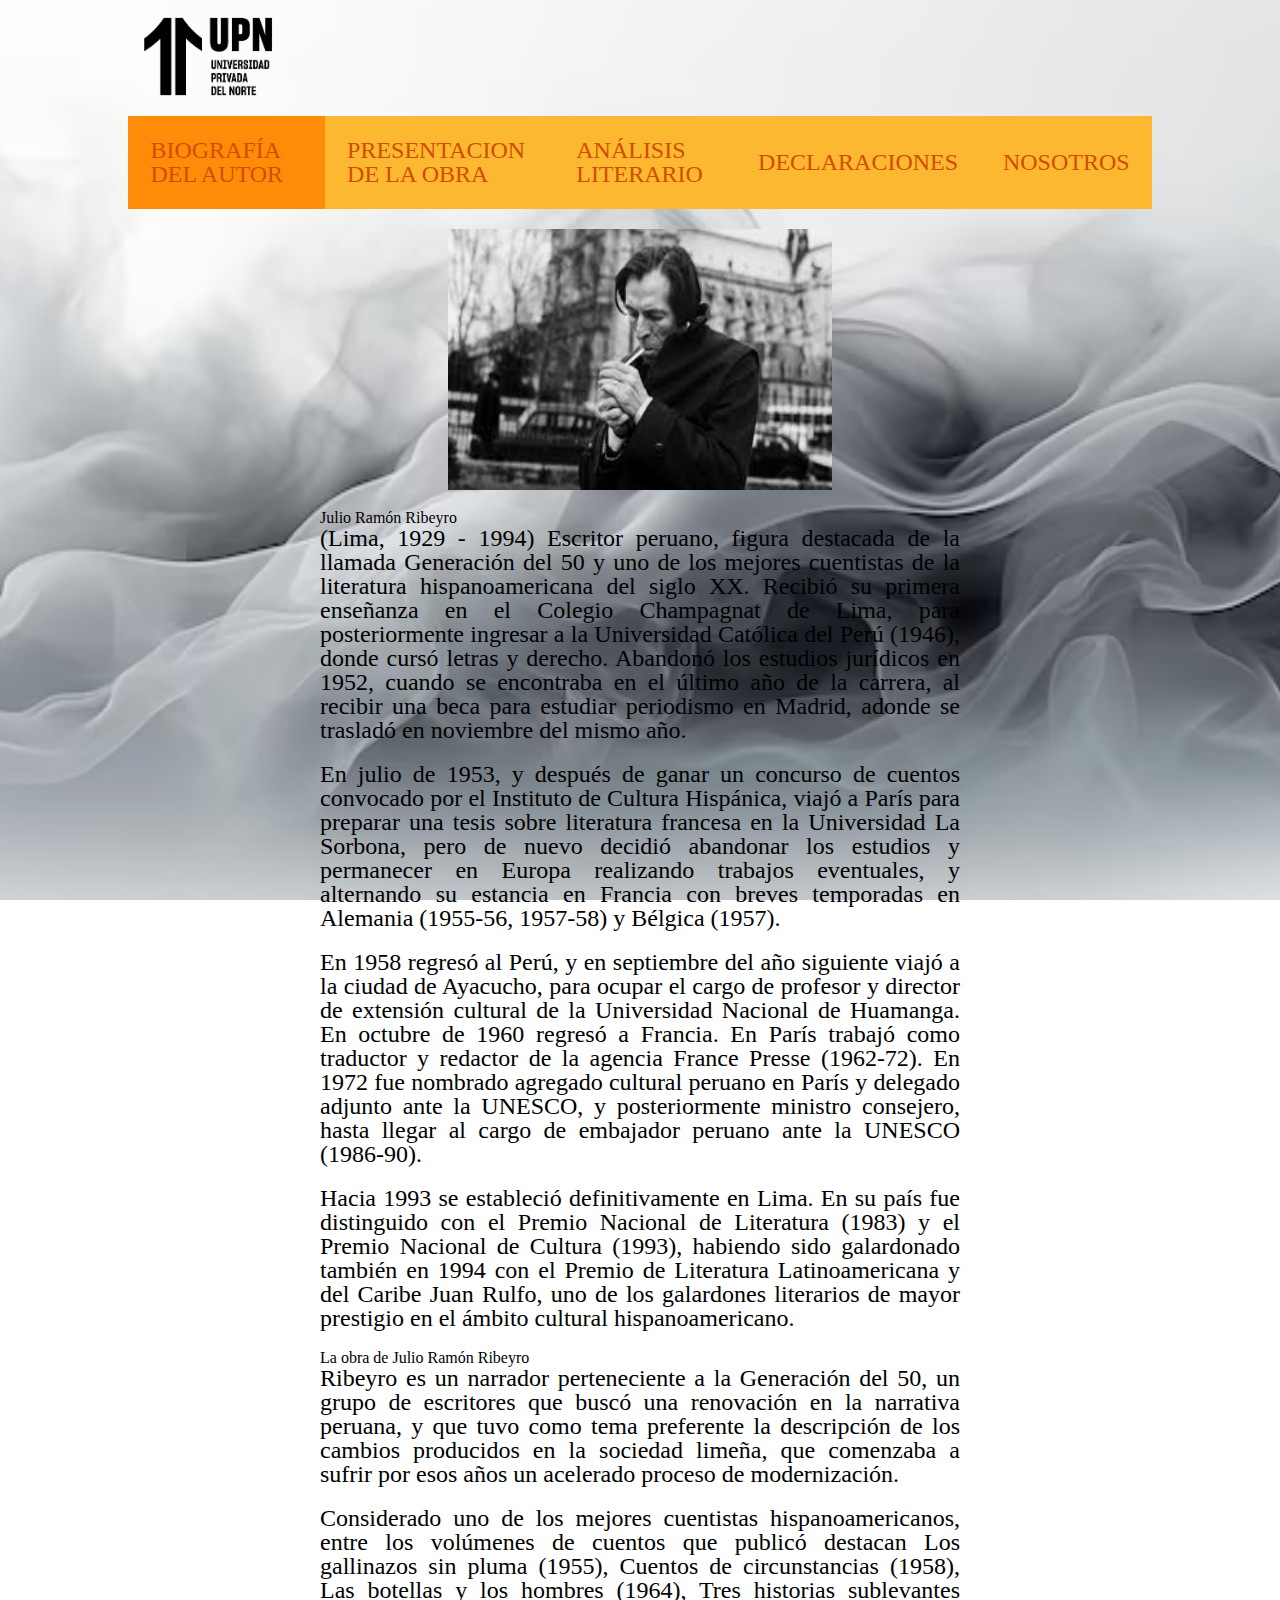
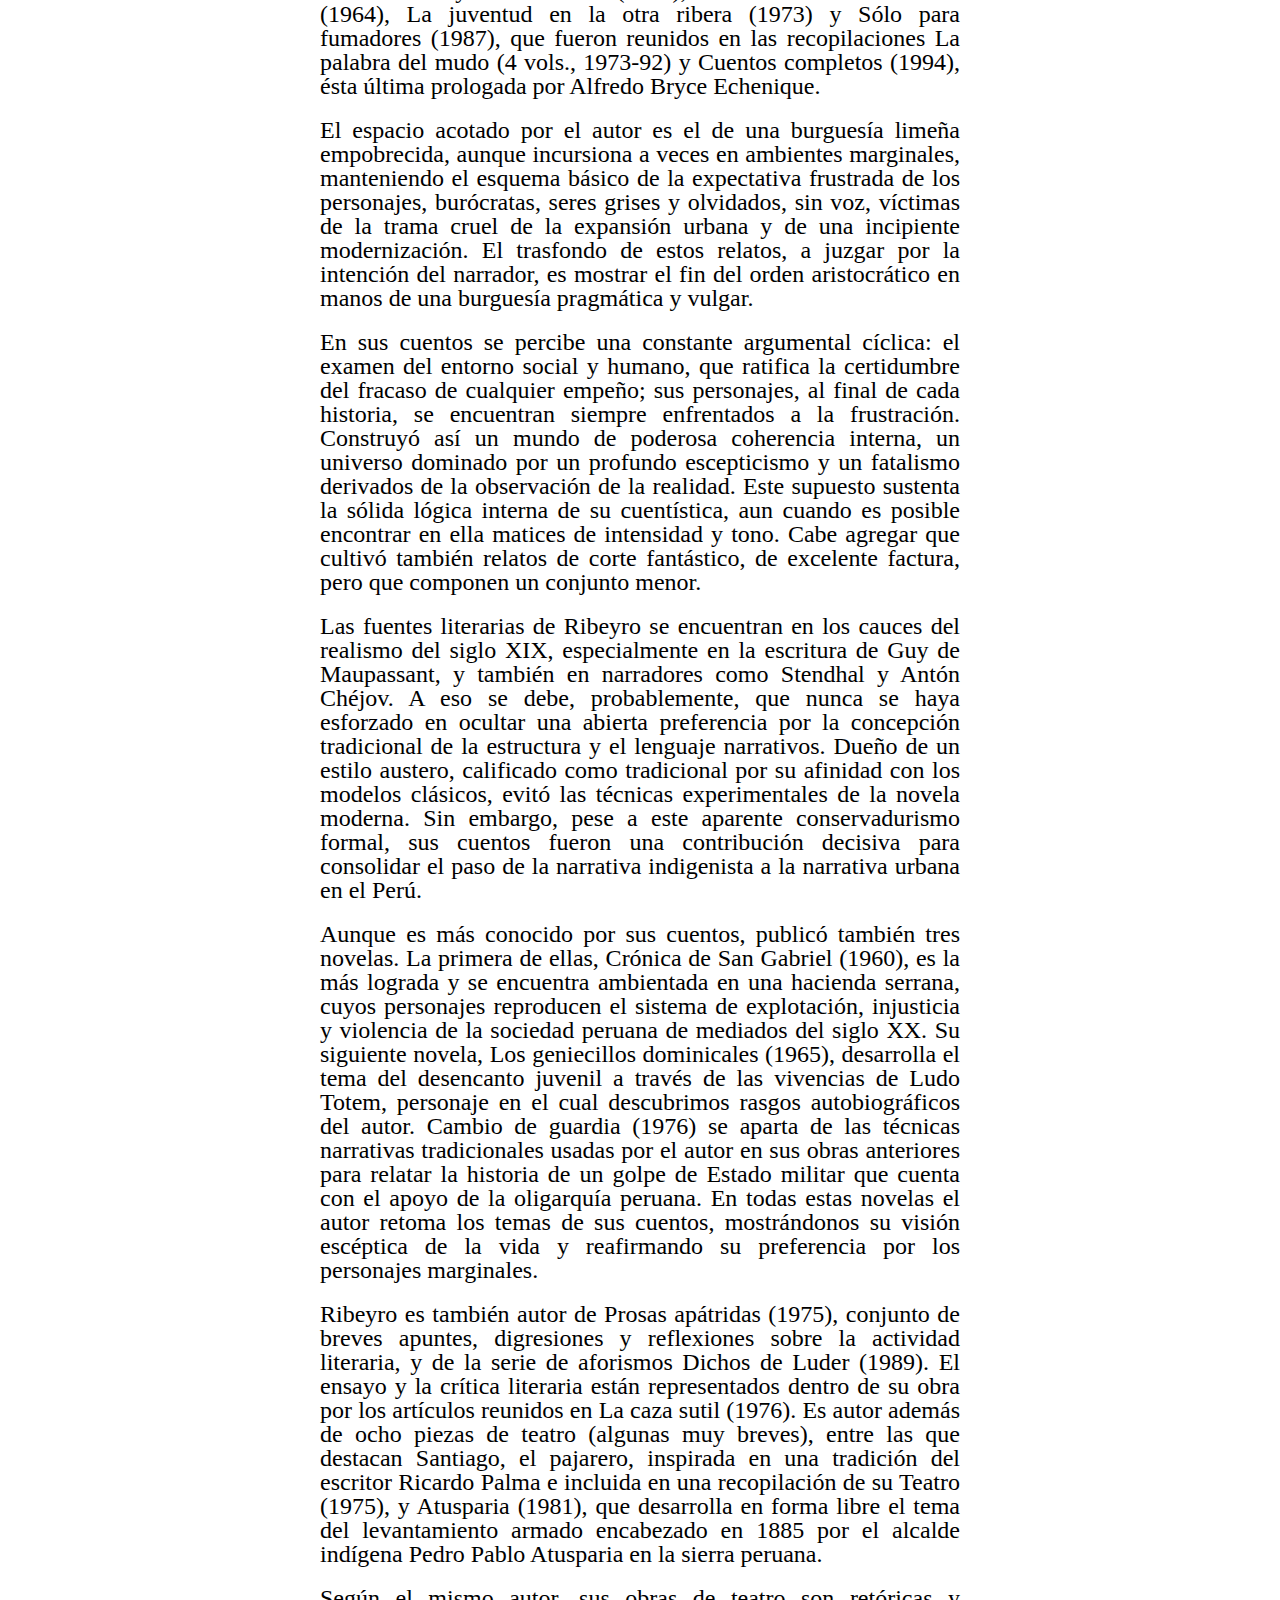
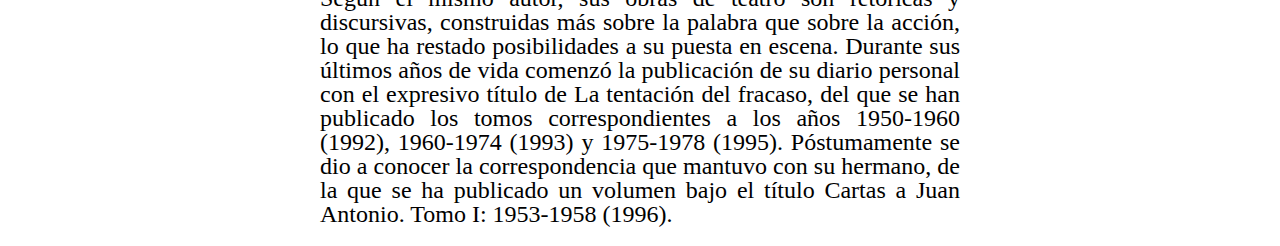
<file: HTML/autor.html>
<!DOCTYPE html>
<html lang="en">
<head>
    <meta charset="UTF-8">
    <meta name="viewport" content="width=device-width, initial-scale=1.0">
    <link rel="stylesheet" href="/CSS/reset.css">
    <link rel="stylesheet" href="/CSS/autor-disenno.css">
    <title>Página principal</title>
</head>
<body>

    <header>
        <a href="/index.html" class="logoPrincipal">
            <img src="/IMG/logo_upn_negro.png" alt="logo-upn">
        </a>
    </header>

    <nav class="barraNavegacion">
        <ul>
            <li class="elementos-navegacion">
                <a href="/HTML/autor.html">BIOGRAFÍA DEL AUTOR</a>
            </li>
            <li class="elementos-navegacion">
                <a href="/HTML/obra.html">PRESENTACION DE LA OBRA</a>
            </li>
            <li class="elementos-navegacion">
                <a href="/./index.html">ANÁLISIS LITERARIO</a>
            </li>
            <li class="elementos-navegacion">
                <a href="/HTML/declaraciones.html">DECLARACIONES</a>
            </li>
            <li class="elementos-navegacion">
                <a href="/HTML/nosotros.html">NOSOTROS</a>
            </li>
        </ul>
    </nav>

    <section class="contenedorSlider">
        <ul>
            <li><img src="/IMG/slide-Ribeyro1.jpg" alt="Julio Ramón Ribeyro - imagen1"></li>
            <li><img src="/IMG/slide-Ribeyro2.jpg" alt="Julio Ramón Ribeyro - imagen2"></li>
            <li><img src="/IMG/slide-Ribeyro1.jpg" alt="Julio Ramón Ribeyro - imagen3"></li>
            <li><img src="/IMG/slide-Ribeyro1.jpg" alt="Julio Ramón Ribeyro - imagen4"></li>
        </ul>
    </section>

    <div class="texto-contenido">
        
        <h2>Julio Ramón Ribeyro</h2>
        
        <p>
            (Lima, 1929 - 1994) Escritor peruano, figura destacada de la llamada Generación del 50 y uno de los mejores
            cuentistas de la literatura hispanoamericana del siglo XX. Recibió su primera enseñanza en el Colegio
            Champagnat de Lima, para posteriormente ingresar a la Universidad Católica del Perú (1946), donde cursó
            letras y derecho. Abandonó los estudios jurídicos en 1952, cuando se encontraba en el último año de la
            carrera, al recibir una beca para estudiar periodismo en Madrid, adonde se trasladó en noviembre del mismo
            año.
        </p>   
            
        <p>   
            En julio de 1953, y después de ganar un concurso de cuentos convocado por el Instituto de Cultura Hispánica,
            viajó a París para preparar una tesis sobre literatura francesa en la Universidad La Sorbona, pero de nuevo
            decidió abandonar los estudios y permanecer en Europa realizando trabajos eventuales, y alternando su
            estancia en Francia con breves temporadas en Alemania (1955-56, 1957-58) y Bélgica (1957).
        </p>   

        <p>
            En 1958 regresó al Perú, y en septiembre del año siguiente viajó a la ciudad de Ayacucho, para ocupar el
            cargo de profesor y director de extensión cultural de la Universidad Nacional de Huamanga. En octubre de
            1960 regresó a Francia. En París trabajó como traductor y redactor de la agencia France Presse (1962-72). En
            1972 fue nombrado agregado cultural peruano en París y delegado adjunto ante la UNESCO, y posteriormente
            ministro consejero, hasta llegar al cargo de embajador peruano ante la UNESCO (1986-90).
        </p>
            
        <p>
            Hacia 1993 se estableció definitivamente en Lima. En su país fue distinguido con el Premio Nacional de
            Literatura (1983) y el Premio Nacional de Cultura (1993), habiendo sido galardonado también en 1994 con el
            Premio de Literatura Latinoamericana y del Caribe Juan Rulfo, uno de los galardones literarios de mayor
            prestigio en el ámbito cultural hispanoamericano.

        </p>
            
            <h2>La obra de Julio Ramón Ribeyro</h2>

        <p>
            Ribeyro es un narrador perteneciente a la Generación del 50, un grupo de escritores que buscó una renovación
            en la narrativa peruana, y que tuvo como tema preferente la descripción de los cambios producidos en la
            sociedad limeña, que comenzaba a sufrir por esos años un acelerado proceso de modernización.
        </p>
            

        <p>Considerado uno de los mejores cuentistas hispanoamericanos, entre los volúmenes de cuentos que publicó
            destacan Los gallinazos sin pluma (1955), Cuentos de circunstancias (1958), Las botellas y los hombres
            (1964), Tres historias sublevantes (1964), La juventud en la otra ribera (1973) y Sólo para fumadores
            (1987), que fueron reunidos en las recopilaciones La palabra del mudo (4 vols., 1973-92) y Cuentos completos
            (1994), ésta última prologada por Alfredo Bryce Echenique.
        </p>
        <p>El espacio acotado por el autor es el de una burguesía       limeña    empobrecida, aunque incursiona a veces en
            ambientes marginales, manteniendo el esquema básico de la expectativa frustrada de los personajes,
            burócratas, seres grises y olvidados, sin voz, víctimas de la trama cruel de la expansión urbana y de una
            incipiente modernización. El trasfondo de estos relatos, a juzgar por la intención del narrador, es mostrar
            el fin del orden aristocrático en manos de una burguesía pragmática y vulgar.
        </p>
        <p>
            En sus cuentos se percibe una constante argumental cíclica: el examen del entorno social y humano, que
            ratifica la certidumbre del fracaso de cualquier empeño; sus personajes, al final de cada historia, se
            encuentran siempre enfrentados a la frustración. Construyó así un mundo de poderosa coherencia interna, un
            universo dominado por un profundo escepticismo y un fatalismo derivados de la observación de la realidad.
            Este supuesto sustenta la sólida lógica interna de su cuentística, aun cuando es posible encontrar en ella
            matices de intensidad y tono. Cabe agregar que cultivó también relatos de corte fantástico, de excelente
            factura, pero que componen un conjunto menor.
        </p>
        <p>
            Las fuentes literarias de Ribeyro se encuentran en los cauces del realismo del siglo XIX, especialmente en
            la escritura de Guy de Maupassant, y también en narradores como Stendhal y Antón Chéjov. A eso se debe,
            probablemente, que nunca se haya esforzado en ocultar una abierta preferencia por la concepción tradicional
            de la estructura y el lenguaje narrativos. Dueño de un estilo austero, calificado como tradicional por su
            afinidad con los modelos clásicos, evitó las técnicas experimentales de la novela moderna. Sin embargo, pese
            a este aparente conservadurismo formal, sus cuentos fueron una contribución decisiva para consolidar el paso
            de la narrativa indigenista a la narrativa urbana en el Perú.
        </p>
        <p>
            Aunque es más conocido por sus cuentos, publicó también tres novelas. La primera de ellas, Crónica de San
            Gabriel (1960), es la más lograda y se encuentra ambientada en una hacienda serrana, cuyos personajes
            reproducen el sistema de explotación, injusticia y violencia de la sociedad peruana de mediados del siglo
            XX. Su siguiente novela, Los geniecillos dominicales (1965), desarrolla el tema del desencanto juvenil a
            través de las vivencias de Ludo Totem, personaje en el cual descubrimos rasgos autobiográficos del autor.
            Cambio de guardia (1976) se aparta de las técnicas narrativas tradicionales usadas por el autor en sus obras
            anteriores para relatar la historia de un golpe de Estado militar que cuenta con el apoyo de la oligarquía
            peruana. En todas estas novelas el autor retoma los temas de sus cuentos, mostrándonos su visión escéptica
            de la vida y reafirmando su preferencia por los personajes marginales.

        </p>
        <p>
            Ribeyro es también autor de Prosas apátridas (1975), conjunto de breves apuntes, digresiones y reflexiones
            sobre la actividad literaria, y de la serie de aforismos Dichos de Luder (1989). El ensayo y la crítica
            literaria están representados dentro de su obra por los artículos reunidos en La caza sutil (1976). Es autor
            además de ocho piezas de teatro (algunas muy breves), entre las que destacan Santiago, el pajarero,
            inspirada en una tradición del escritor Ricardo Palma e incluida en una recopilación de su Teatro (1975), y
            Atusparia (1981), que desarrolla en forma libre el tema del levantamiento armado encabezado en 1885 por el
            alcalde indígena Pedro Pablo Atusparia en la sierra peruana.

        </p>
        <p>
            Según el mismo autor, sus obras de teatro son retóricas y discursivas, construidas más sobre la palabra que
            sobre la acción, lo que ha restado posibilidades a su puesta en escena. Durante sus últimos años de vida
            comenzó la publicación de su diario personal con el expresivo título de La tentación del fracaso, del que se
            han publicado los tomos correspondientes a los años 1950-1960 (1992), 1960-1974 (1993) y 1975-1978 (1995).
            Póstumamente se dio a conocer la correspondencia que mantuvo con su hermano, de la que se ha publicado un
            volumen bajo el título Cartas a Juan Antonio. Tomo I: 1953-1958 (1996).
        </p>
            
    </div>
    
</body>
</html>
</file>
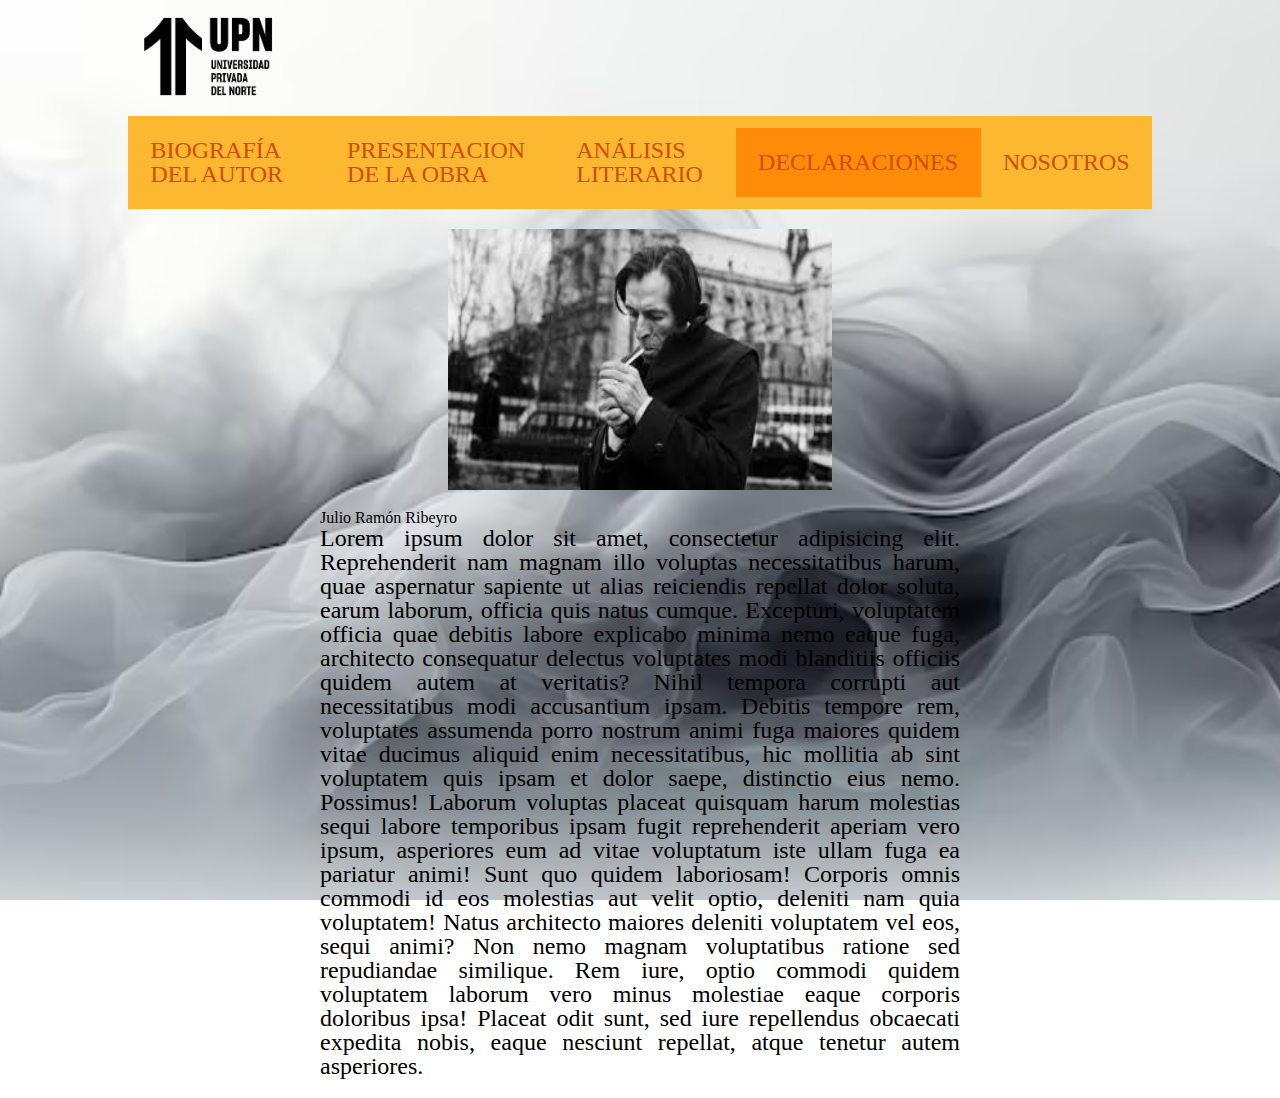
<file: HTML/declaraciones.html>
<!DOCTYPE html>
<html lang="en">
<head>
    <meta charset="UTF-8">
    <meta name="viewport" content="width=device-width, initial-scale=1.0">
    <link rel="stylesheet" href="/CSS/reset.css">
    <link rel="stylesheet" href="/CSS/declaraciones.css">
    <title>Página principal</title>
</head>
<body>

    <header>
        <a href="/index.html" class="logoPrincipal">
            <img src="/IMG/logo_upn_negro.png" alt="logo-upn">
        </a>
    </header>

    <nav class="barraNavegacion">
        <ul>
            <li class="elementos-navegacion">
                <a href="/HTML/autor.html">BIOGRAFÍA DEL AUTOR</a>
            </li>
            <li class="elementos-navegacion">
                <a href="/HTML/obra.html">PRESENTACION DE LA OBRA</a>
            </li>
            <li class="elementos-navegacion">
                <a href="/index.html">ANÁLISIS LITERARIO</a>
            </li>
            <li class="elementos-navegacion">
                <a href="/HTML/declaraciones.html">DECLARACIONES</a>
            </li>
            <li class="elementos-navegacion">
                <a href="/HTML/nosotros.html">NOSOTROS</a>
            </li>
        </ul>
    </nav>

    <section class="contenedorSlider">
        <ul>
            <li><img src="/IMG/slide-Ribeyro1.jpg" alt="Julio Ramón Ribeyro - imagen1"></li>
            <li><img src="/IMG/slide-Ribeyro2.jpg" alt="Julio Ramón Ribeyro - imagen2"></li>
            <li><img src="/IMG/slide-Ribeyro1.jpg" alt="Julio Ramón Ribeyro - imagen3"></li>
            <li><img src="/IMG/slide-Ribeyro1.jpg" alt="Julio Ramón Ribeyro - imagen4"></li>
        </ul>
    </section>

    <div class="texto-contenido">
        
        <h2>Julio Ramón Ribeyro</h2>
        
        <p>
            Lorem ipsum dolor sit amet, consectetur adipisicing elit. Reprehenderit nam magnam illo voluptas necessitatibus harum, quae aspernatur sapiente ut alias reiciendis repellat dolor soluta, earum laborum, officia quis natus cumque.
            Excepturi, voluptatem officia quae debitis labore explicabo minima nemo eaque fuga, architecto consequatur delectus voluptates modi blanditiis officiis quidem autem at veritatis? Nihil tempora corrupti aut necessitatibus modi accusantium ipsam.
            Debitis tempore rem, voluptates assumenda porro nostrum animi fuga maiores quidem vitae ducimus aliquid enim necessitatibus, hic mollitia ab sint voluptatem quis ipsam et dolor saepe, distinctio eius nemo. Possimus!
            Laborum voluptas placeat quisquam harum molestias sequi labore temporibus ipsam fugit reprehenderit aperiam vero ipsum, asperiores eum ad vitae voluptatum iste ullam fuga ea pariatur animi! Sunt quo quidem laboriosam!
            Corporis omnis commodi id eos molestias aut velit optio, deleniti nam quia voluptatem! Natus architecto maiores deleniti voluptatem vel eos, sequi animi? Non nemo magnam voluptatibus ratione sed repudiandae similique.
            Rem iure, optio commodi quidem voluptatem laborum vero minus molestiae eaque corporis doloribus ipsa! Placeat odit sunt, sed iure repellendus obcaecati expedita nobis, eaque nesciunt repellat, atque tenetur autem asperiores.
        </p>
            
            
    </div>
    
</body>
</html>
</file>
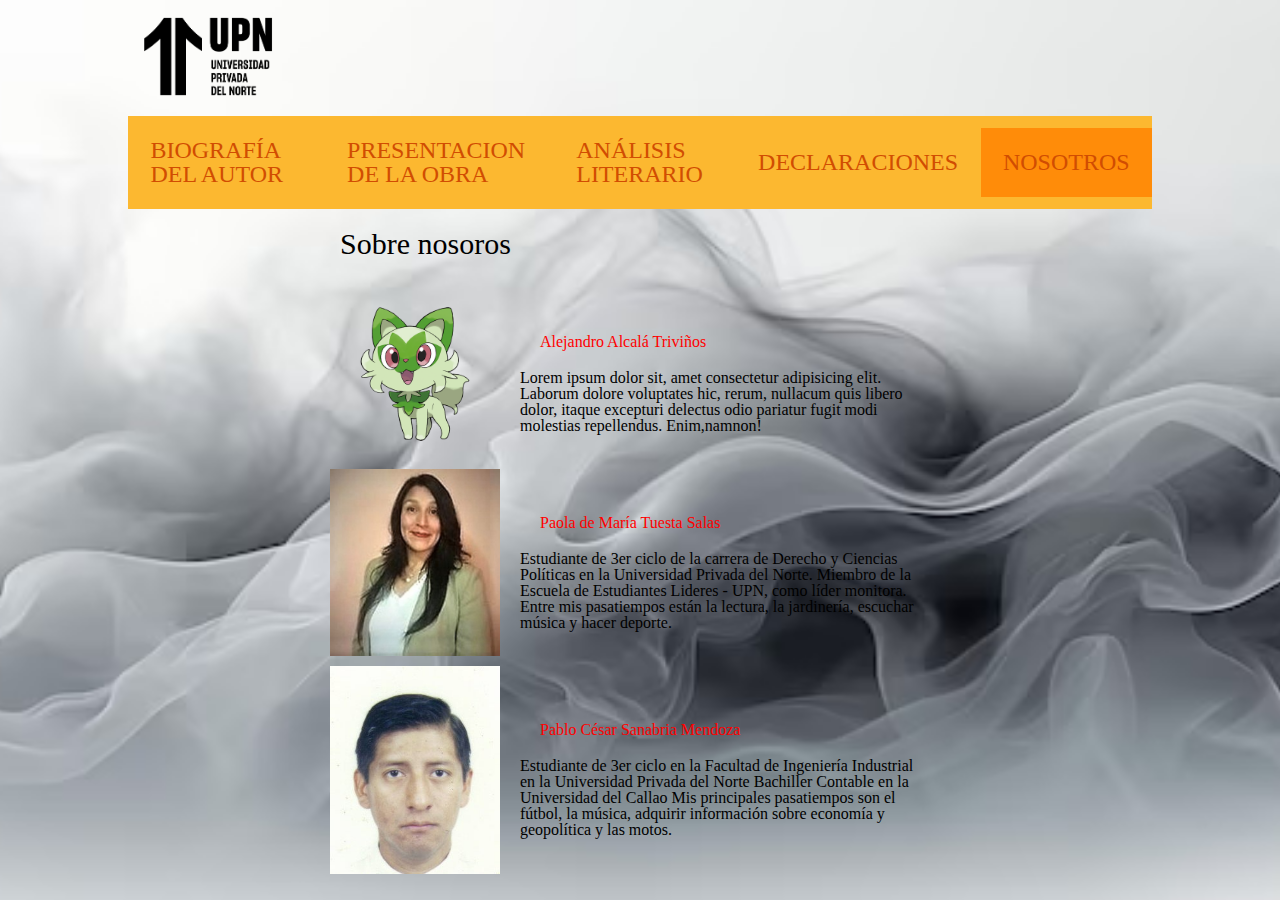
<file: HTML/nosotros.html>
<!DOCTYPE html>
<html lang="en">
<head>
    <meta charset="UTF-8">
    <meta name="viewport" content="width=device-width, initial-scale=1.0">
    <link rel="stylesheet" href="/CSS/reset.css">
    <link rel="stylesheet" href="/CSS/nosotros-disenno.css">
    <title>Sobre nosostros</title>
</head>
<body>

    <header>
        <a href="/index.html" class="logoPrincipal">
            <img src="/IMG/logo_upn_negro.png" alt="logo-upn">
        </a>
    </header>

    <nav class="barraNavegacion">
        <ul>
            <li class="elementos-navegacion">
                <a href="/HTML/autor.html">BIOGRAFÍA DEL AUTOR</a>
            </li>
            <li class="elementos-navegacion">
                <a href="/HTML/obra.html">PRESENTACION DE LA OBRA</a>
            </li>
            <li class="elementos-navegacion">
                <a href="/index.htmll">ANÁLISIS LITERARIO</a>
            </li>
            <li class="elementos-navegacion">
                <a href="/HTML/declaraciones.html">DECLARACIONES</a>
            </li>
            <li class="elementos-navegacion">
                <a href="/HTML/nosotros.html">NOSOTROS</a>
            </li>
        </ul>
    </nav>

    <div class="contenedor-secundario">
        <h1>Sobre nosoros</h1>
        <div class="biodata">
            <ul>
                <li class="datos-biodata">
                    <img src="/IMG/pokemon-sprigatito.png" alt="pokemon-sprigatito">
                    <div class="informacionPersonal">
                        <p class="nombres">Alejandro Alcalá Triviños</p>
                        <p>Lorem ipsum dolor sit, amet consectetur adipisicing elit. Laborum dolore voluptates hic,
                            rerum,
                            nullacum
                            quis libero dolor, itaque excepturi delectus odio pariatur fugit modi molestias repellendus.
                            Enim,namnon!</p>
                    </div>
                </li>

                <li class="datos-biodata">
                    <img src="/IMG/Paolajpg.jpg" alt="pokemon-sprigatito">
                    <div class="informacionPersonal">
                        <p class="nombres">Paola de María Tuesta Salas</p>
                        <p>Estudiante de 3er ciclo de la carrera de Derecho y Ciencias Políticas en la Universidad
                            Privada del Norte. Miembro de la Escuela de Estudiantes Lideres - UPN, como líder monitora.
                            Entre mis pasatiempos están la lectura, la jardinería, escuchar música y hacer deporte.</p>
                    </div>
                </li>

                <li class="datos-biodata">
                    <img src="/IMG/pablo-img.jpg" alt="pokemon-sprigatito">
                    <div class="informacionPersonal">
                        <p class="nombres">Pablo César Sanabria Mendoza</p>
                        <p>Estudiante de 3er ciclo en la Facultad de Ingeniería Industrial en la Universidad Privada del
                            Norte
                            Bachiller Contable en la Universidad del Callao
                            Mis principales pasatiempos son el fútbol, la música, adquirir información sobre economía y
                            geopolítica y las motos.</p>
                    </div>
                </li>
            </ul>
        </div>
    </div>
    
</body>
</html>
</file>
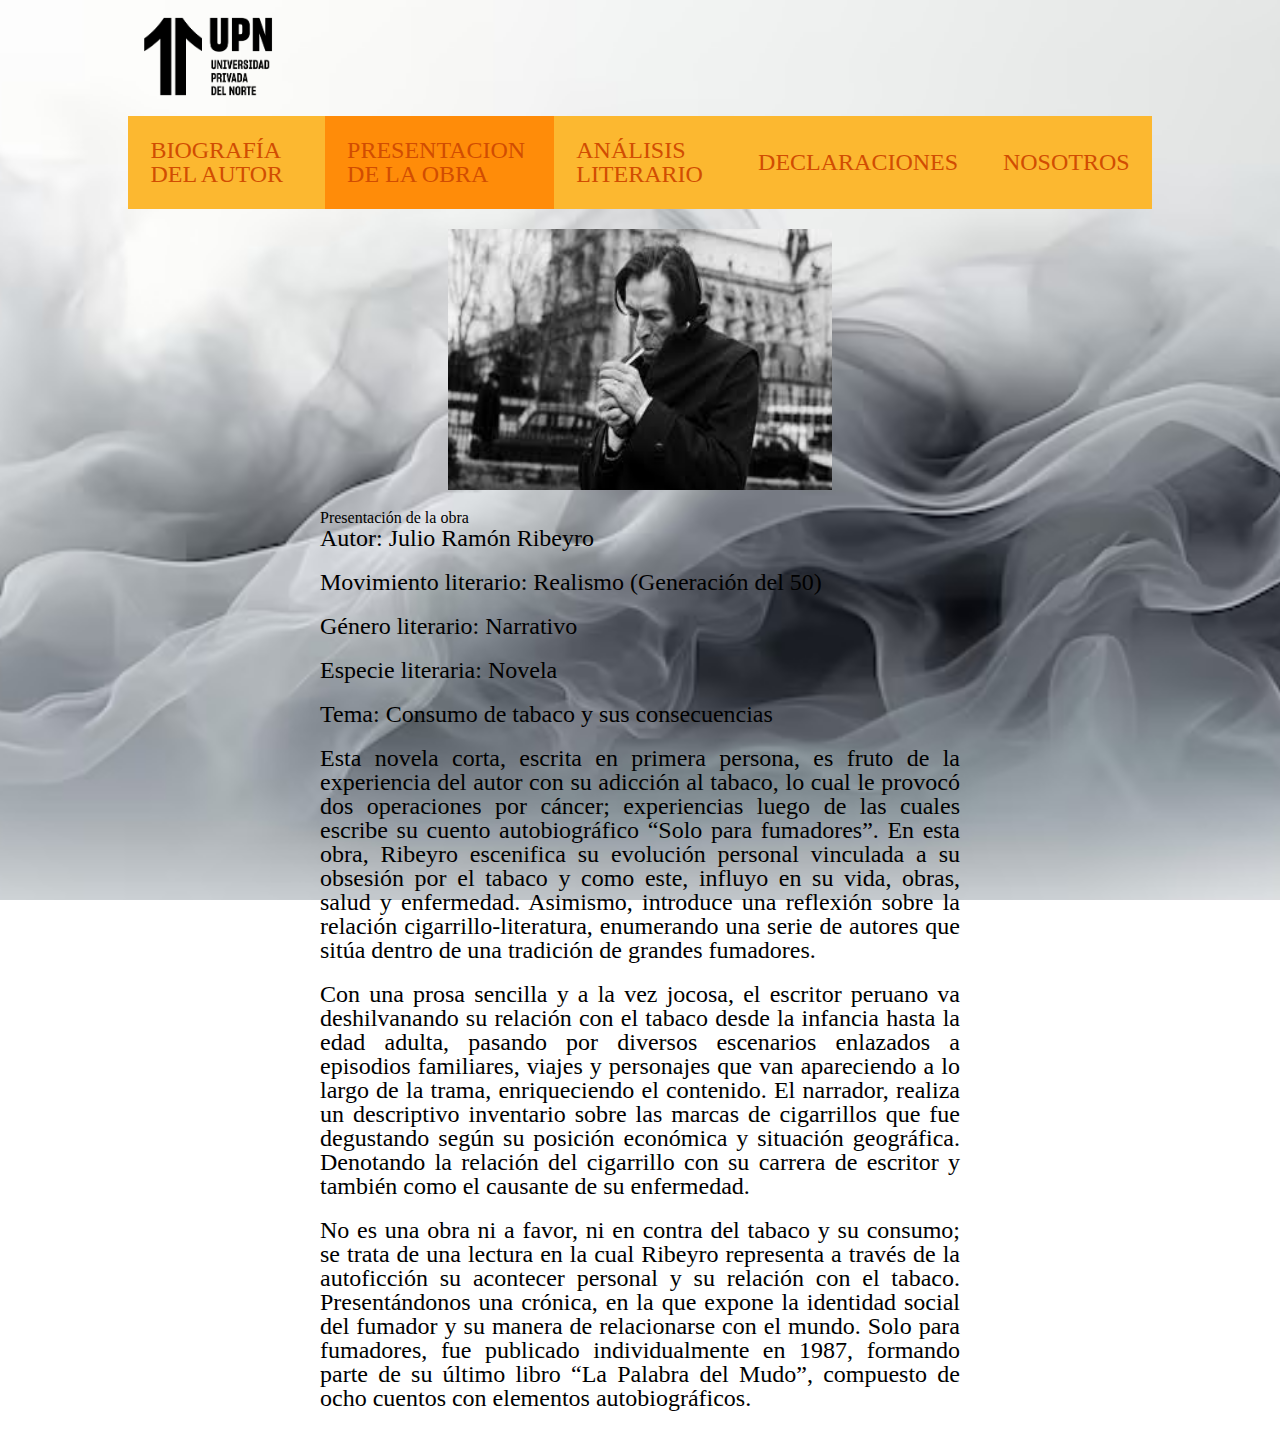
<file: HTML/obra.html>
<!DOCTYPE html>
<html lang="en">
<head>
    <meta charset="UTF-8">
    <meta name="viewport" content="width=device-width, initial-scale=1.0">
    <link rel="stylesheet" href="/CSS/reset.css">
    <link rel="stylesheet" href="/CSS/obra-disenno.css">
    <title>Página principal</title>
</head>
<body>

    <header>
        <a href="/index.html" class="logoPrincipal">
            <img src="/IMG/logo_upn_negro.png" alt="logo-upn">
        </a>
    </header>

    <nav class="barraNavegacion">
        <ul>
            <li class="elementos-navegacion">
                <a href="/HTML/autor.html">BIOGRAFÍA DEL AUTOR</a>
            </li>
            <li class="elementos-navegacion">
                <a href="/HTML/obra.html">PRESENTACION DE LA OBRA</a>
            </li>
            <li class="elementos-navegacion">
                <a href="/index.htmll">ANÁLISIS LITERARIO</a>
            </li>
            <li class="elementos-navegacion">
                <a href="/HTML/declaraciones.html">DECLARACIONES</a>
            </li>
            <li class="elementos-navegacion">
                <a href="/HTML/nosotros.html">NOSOTROS</a>
            </li>
        </ul>
    </nav>

    <section class="contenedorSlider">
        <ul>
            <li><img src="/IMG/slide-Ribeyro1.jpg" alt="Julio Ramón Ribeyro - imagen1"></li>
            <li><img src="/IMG/slide-Ribeyro2.jpg" alt="Julio Ramón Ribeyro - imagen2"></li>
            <li><img src="/IMG/slide-Ribeyro1.jpg" alt="Julio Ramón Ribeyro - imagen3"></li>
            <li><img src="/IMG/slide-Ribeyro1.jpg" alt="Julio Ramón Ribeyro - imagen4"></li>
        </ul>
    </section>

    <div class="texto-contenido">
        
        <div class="parrafo">
            <h2>Presentación de la obra</h2>
            <section class="encabezado">
                <div>
                    <p>Autor: Julio Ramón Ribeyro</p>
                    <p>Movimiento literario: Realismo (Generación del 50)</p>
                    <p>Género literario: Narrativo</p>
                    <p>Especie literaria: Novela</p>
                    <p>Tema: Consumo de tabaco y sus consecuencias</p>
                </div>
            </section>
            <p>
                Esta novela corta, escrita en primera persona, es fruto de la experiencia del autor con su adicción al tabaco, lo cual le provocó dos operaciones por cáncer; experiencias luego de las cuales escribe su cuento autobiográfico “Solo para fumadores”. En esta obra, Ribeyro escenifica su evolución personal vinculada a su obsesión por el tabaco y como este, influyo en su vida, obras, salud y enfermedad. Asimismo, introduce una reflexión sobre la relación cigarrillo-literatura, enumerando una serie de autores que sitúa dentro de una tradición de grandes fumadores.
            </p>
            <p>
                Con una prosa sencilla y a la vez jocosa, el escritor peruano va deshilvanando su relación con el tabaco desde la infancia hasta la edad adulta, pasando por diversos escenarios enlazados a episodios familiares, viajes y personajes que van apareciendo a lo largo de la trama, enriqueciendo el contenido. El narrador, realiza un descriptivo inventario sobre las marcas de cigarrillos que fue degustando según su posición económica y situación geográfica. Denotando la relación del cigarrillo con su carrera de escritor y también como el causante de su enfermedad.
            </p>
            <p>
                No es una obra ni a favor, ni en contra del tabaco y su consumo; se trata de una lectura en la cual Ribeyro representa a través de la autoficción su acontecer personal y su relación con el tabaco. Presentándonos una crónica, en la que expone la identidad social del fumador y su manera de relacionarse con el mundo. Solo para fumadores, fue publicado individualmente en 1987, formando parte de su último libro “La Palabra del Mudo”, compuesto de ocho cuentos con elementos autobiográficos.
            </p>
           
        </div>
            
    </div>
    
</body>
</html>
</file>
<file: CSS/autor-disenno.css>
:root{
    --colorNegro: #000000;
    --colorBlanco: #ffffff;
    --colorNaranjaOscuro: #D14D02;
    --colorNaranjaClaro: #FF8C09;
    --colorAmarilloUpn: #FCB830;
}

html{
    background-image: url('../IMG/fondo-humoBlanco.avif');
    background-position: center;
    background-repeat: no-repeat;
    background-size: cover;
    background-attachment: fixed;
    cursor: url(../ASSETS/cigarrito.png), auto;
}

.logoPrincipal{
    margin: 0 10%;
}
.logoPrincipal>img{
    width: 10rem;
}
.barraNavegacion {
    margin: 0 10%;
    font-size: 1.5rem;
}
.barraNavegacion>ul{
    display: flex;
    align-items: center;
    justify-content: space-between;
    list-style: none;
    background: var(--colorAmarilloUpn);
    padding: 0;
}

.elementos-navegacion{
    background: var(--colorAmarilloUpn);
    justify-content: center;
    align-items: center;
    padding: 1.4rem;
}
.elementos-navegacion a{
    text-decoration: none;
    color: var(--colorNaranjaOscuro);
}
.barraNavegacion ul li:first-child {
    background-color: var(--colorNaranjaClaro);
}
.elementos-navegacion a:hover {
    transition: 0.5s;
    color: var(--colorBlanco);
}

/* slide */
.contenedorSlider {
    width: 30%;
    margin: 20px auto;
    overflow: hidden;
}
.contenedorSlider ul {
    display: flex;
    padding: 0;
    width: 400%;
    animation: slide 15s infinite alternate linear;
}
.contenedorSlider li {
    list-style: none;
    width: 100%;
}
.contenedorSlider img {
    width: 100%;
    height: 100%;
}
.contenedorSlider img {
    width: 100%;
    height: 100%;
}
@keyframes slide {
    0% {margin-left: 0%;}
    20% {margin-left: 0%;}

    25% {margin-left: -100%;}
    45% {margin-left: -100%;}

    50% {margin-left: -200%;}
    70% {margin-left: -200%;}

    75% {margin-left: -300%;}
    100% {margin-left: -300%;}
}
.texto-contenido {
    margin: 0 25%;
}
.texto-contenido p {
    text-align: justify;
    font-size: 1.5rem;
    color: var(--color5);
    margin-bottom: 20px;
}
</file>
<file: CSS/declaraciones.css>
:root{
    --colorNegro: #000000;
    --colorBlanco: #ffffff;
    --colorNaranjaOscuro: #D14D02;
    --colorNaranjaClaro: #FF8C09;
    --colorAmarilloUpn: #FCB830;
}

html{
    background-image: url('../IMG/fondo-humoBlanco.avif');
    background-position: center;
    background-repeat: no-repeat;
    background-size: cover;
    background-attachment: fixed;
    cursor: url(../ASSETS/cigarrito.png), auto;
}
/* Logo-main */
.logoPrincipal{
    margin: 0 10%;
}
.logoPrincipal>img{
    width: 10rem;
}
/* Barra de navegacion */
.barraNavegacion {
    margin: 0 10%;
    font-size: 1.5rem;
}
.barraNavegacion>ul{
    display: flex;
    align-items: center;
    justify-content: space-between;
    list-style: none;
    background: var(--colorAmarilloUpn);
    padding: 0;
}

.elementos-navegacion{
    background: var(--colorAmarilloUpn);
    justify-content: center;
    align-items: center;
    padding: 1.4rem;
}
.elementos-navegacion a{
    text-decoration: none;
    color: var(--colorNaranjaOscuro);
}
.barraNavegacion ul li:nth-child(4) {
    background-color: var(--colorNaranjaClaro);
}
.elementos-navegacion a:hover {
    transition: 0.5s;
    color: var(--colorBlanco);
}

/* slide */
.contenedorSlider {
    width: 30%;
    margin: 20px auto;
    overflow: hidden;
}
.contenedorSlider ul {
    display: flex;
    padding: 0;
    width: 400%;
    animation: slide 15s infinite alternate linear;
}
.contenedorSlider li {
    list-style: none;
    width: 100%;
}
.contenedorSlider img {
    width: 100%;
    height: 100%;
}
.contenedorSlider img {
    width: 100%;
    height: 100%;
}
@keyframes slide {
    0% {margin-left: 0%;}
    20% {margin-left: 0%;}

    25% {margin-left: -100%;}
    45% {margin-left: -100%;}

    50% {margin-left: -200%;}
    70% {margin-left: -200%;}

    75% {margin-left: -300%;}
    100% {margin-left: -300%;}
}

/* contenido - texto */
.texto-contenido {
    margin: 0 25%;
}
.texto-contenido p {
    text-align: justify;
    font-size: 1.5rem;
    color: var(--color5);
    margin-bottom: 20px;
}
</file>
<file: CSS/nosotros-disenno.css>
:root{
    --colorNegro: #000000;
    --colorBlanco: #ffffff;
    --colorNaranjaOscuro: #D14D02;
    --colorNaranjaClaro: #FF8C09;
    --colorAmarilloUpn: #FCB830;
}

html{
    background-image: url('../IMG/fondo-humoBlanco.avif');
    background-position: center;
    background-repeat: no-repeat;
    background-size: cover;
    background-attachment: fixed;
    cursor: url(../ASSETS/cigarrito.png), auto;
}
/* Logo-main */
.logoPrincipal{
    margin: 0 10%;
}
.logoPrincipal>img{
    width: 10rem;
}
/* Barra de navegacion */
.barraNavegacion {
    margin: 0 10%;
    font-size: 1.5rem;
}
.barraNavegacion>ul{
    display: flex;
    align-items: center;
    justify-content: space-between;
    list-style: none;
    background: var(--colorAmarilloUpn);
    padding: 0;
}

.elementos-navegacion{
    background: var(--colorAmarilloUpn);
    justify-content: center;
    align-items: center;
    padding: 1.4rem;
}
.elementos-navegacion a{
    text-decoration: none;
    color: var(--colorNaranjaOscuro);
}
.barraNavegacion ul li:nth-child(5) {
    background-color: var(--colorNaranjaClaro);
}
.elementos-navegacion a:hover {
    transition: 0.5s;
    color: var(--colorBlanco);
}

/* slide */
.contenedorSlider {
    width: 30%;
    margin: 20px auto;
    overflow: hidden;
}
.contenedorSlider ul {
    display: flex;
    padding: 0;
    width: 400%;
    animation: slide 15s infinite alternate linear;
}
.contenedorSlider li {
    list-style: none;
    width: 100%;
}
.contenedorSlider img {
    width: 100%;
    height: 100%;
}
.contenedorSlider img {
    width: 100%;
    height: 100%;
}
@keyframes slide {
    0% {margin-left: 0%;}
    20% {margin-left: 0%;}

    25% {margin-left: -100%;}
    45% {margin-left: -100%;}

    50% {margin-left: -200%;}
    70% {margin-left: -200%;}

    75% {margin-left: -300%;}
    100% {margin-left: -300%;}
}
.contenedor-secundario{
    margin: 0 25%;
}
.contenedor-secundario h1{
    padding: 20px;
    font-size: 30px;
}
.datos-biodata{
    display: flex;
    align-items: center;
    margin: 10px;
}
.datos-biodata img{
    width: 170px;
}

.informacionPersonal{
    margin: 20px;
}
.nombres{
    color: red;
    margin: 20px;
}
</file>
<file: CSS/obra-disenno.css>
:root{
    --colorNegro: #000000;
    --colorBlanco: #ffffff;
    --colorNaranjaOscuro: #D14D02;
    --colorNaranjaClaro: #FF8C09;
    --colorAmarilloUpn: #FCB830;
}

html{
    background-image: url('../IMG/fondo-humoBlanco.avif');
    background-position: center;
    background-repeat: no-repeat;
    background-size: cover;
    background-attachment: fixed;
    cursor: url(../ASSETS/cigarrito.png), auto;
}

.logoPrincipal{
    margin: 0 10%;
}
.logoPrincipal>img{
    width: 10rem;
}
.barraNavegacion {
    margin: 0 10%;
    font-size: 1.5rem;
}
.barraNavegacion>ul{
    display: flex;
    align-items: center;
    justify-content: space-between;
    list-style: none;
    background: var(--colorAmarilloUpn);
    padding: 0;
}

.elementos-navegacion{
    background: var(--colorAmarilloUpn);
    justify-content: center;
    align-items: center;
    padding: 1.4rem;
}
.elementos-navegacion a{
    text-decoration: none;
    color: var(--colorNaranjaOscuro);
}
.barraNavegacion ul li:nth-child(2) {
    background-color: var(--colorNaranjaClaro);
}
.elementos-navegacion a:hover {
    transition: 0.5s;
    color: var(--colorBlanco);
}

/* slide */
.contenedorSlider {
    width: 30%;
    margin: 20px auto;
    overflow: hidden;
}
.contenedorSlider ul {
    display: flex;
    padding: 0;
    width: 400%;
    animation: slide 15s infinite alternate linear;
}
.contenedorSlider li {
    list-style: none;
    width: 100%;
}
.contenedorSlider img {
    width: 100%;
    height: 100%;
}
.contenedorSlider img {
    width: 100%;
    height: 100%;
}
@keyframes slide {
    0% {margin-left: 0%;}
    20% {margin-left: 0%;}

    25% {margin-left: -100%;}
    45% {margin-left: -100%;}

    50% {margin-left: -200%;}
    70% {margin-left: -200%;}

    75% {margin-left: -300%;}
    100% {margin-left: -300%;}
}
.texto-contenido {
    margin: 0 25%;
}
.texto-contenido p {
    text-align: justify;
    font-size: 1.5rem;
    color: var(--color5);
    margin-bottom: 20px;
}
</file>
